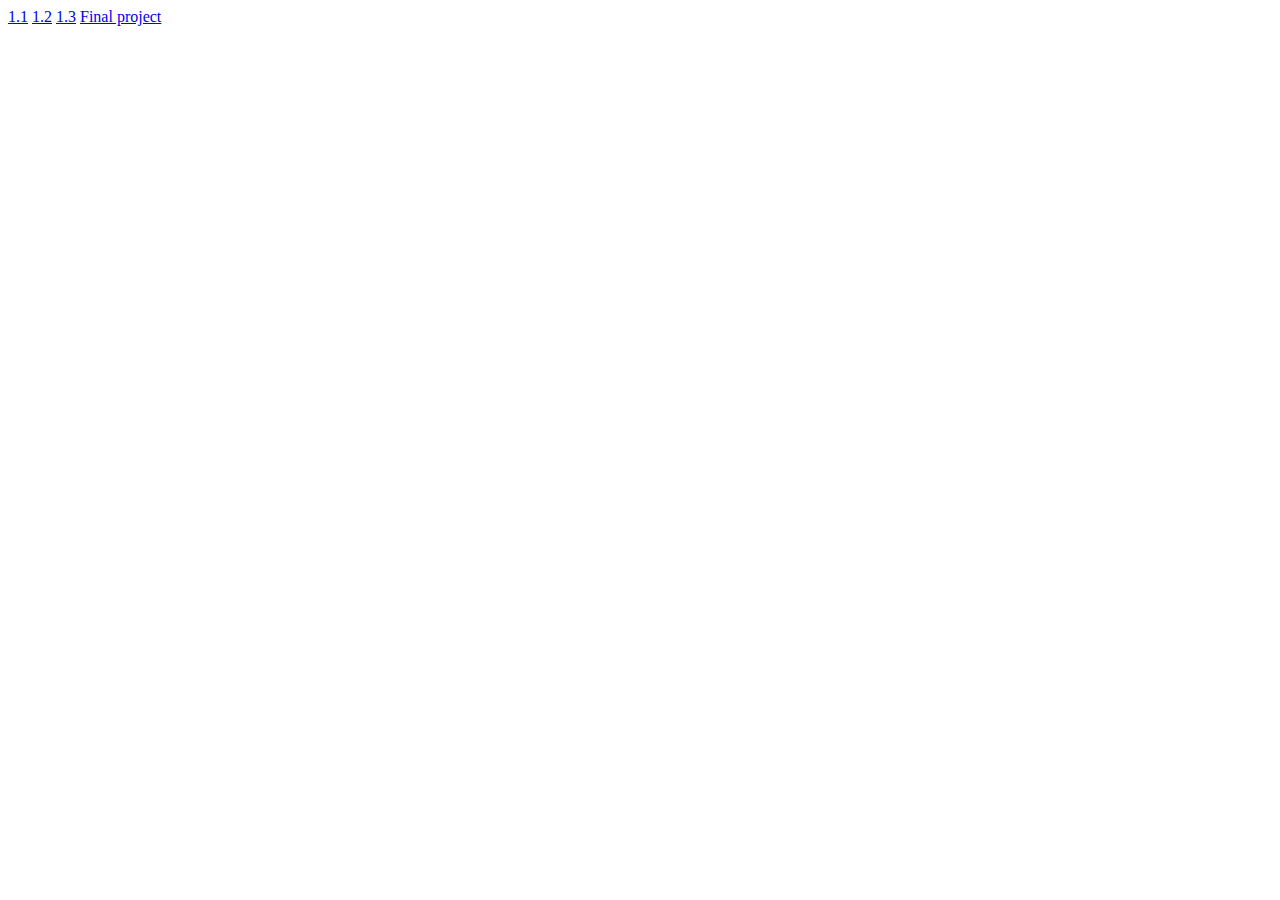
<file: index.html>
<!DOCTYPE html>
<html lang="en">
<head>
    <meta charset="UTF-8">
    <meta name="viewport" content="width=device-width, initial-scale=1.0">
    <title>Document</title>
</head>
<body>
    <a href="/1.1/index.html">1.1</a>
    <a href="/1.2/index.html">1.2</a>
    <a href="/1.3/index.html">1.3</a>
    <a href="final project/index.html">Final project</a>
</body>
</html>
</file>
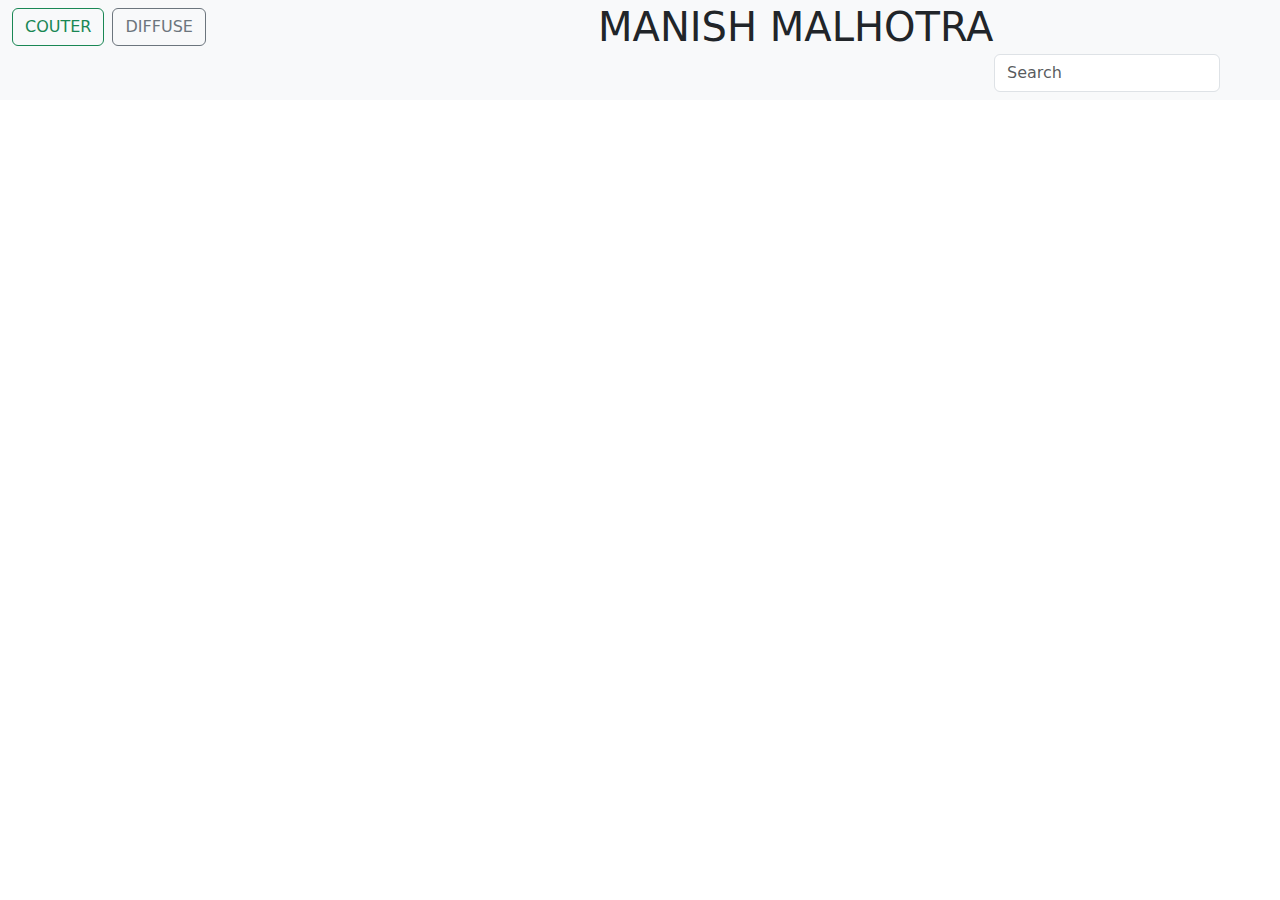
<file: final project/index.html>
<!doctype html>
<html lang="en">
  <head>
    <meta charset="utf-8">
    <meta name="viewport" content="width=device-width, initial-scale=1">
    <title>manish malhotra</title>
    <!-- favicon logo -->
     <link rel="icon" href="https://manishmalhotra.in/_nuxt/img/logo-2.6cd8ade.png">
     <link rel="stylesheet" href="style.css">
    <link href="https://cdn.jsdelivr.net/npm/bootstrap@5.3.3/dist/css/bootstrap.min.css" rel="stylesheet" integrity="sha384-QWTKZyjpPEjISv5WaRU9OFeRpok6YctnYmDr5pNlyT2bRjXh0JMhjY6hW+ALEwIH" crossorigin="anonymous">
  </head>
  <body>
    <!-- navbar -->
    <nav class="navbar bg-body-tertiary">
        <div class="container-fluid justify-content-start">
          <h4 class="btn btn-outline-success me-2" >COUTER</h4>
          <h4 class="btn btn-outline-secondary" >DIFFUSE</h4>
          <h1 class="start d-flex justify-content-center px-5">MANISH MALHOTRA</h1>
        </div>

        <div class="container-fluid justify-content-end ">
            <form class="d-flex" role="search">
              <input class="form-control me-5" type="search" placeholder="Search" aria-label="Search">
              
            </form>
          </div>
      </nav>

      
     
</body>

    <script src="https://cdn.jsdelivr.net/npm/bootstrap@5.3.3/dist/js/bootstrap.bundle.min.js" integrity="sha384-YvpcrYf0tY3lHB60NNkmXc5s9fDVZLESaAA55NDzOxhy9GkcIdslK1eN7N6jIeHz" crossorigin="anonymous"></script>
 
</html>
</file>
<file: final project/style.css>
*{
    padding: 0;
    margin: 0;
    box-sizing: border-box;
}

body{
    overflow-x: hidden;
}

/* navbar */

.start{
    position: absolute;
    left:550px;
}

/* .container-fluid{
    position:absolute;
    top: 10px;
} */
</file>
